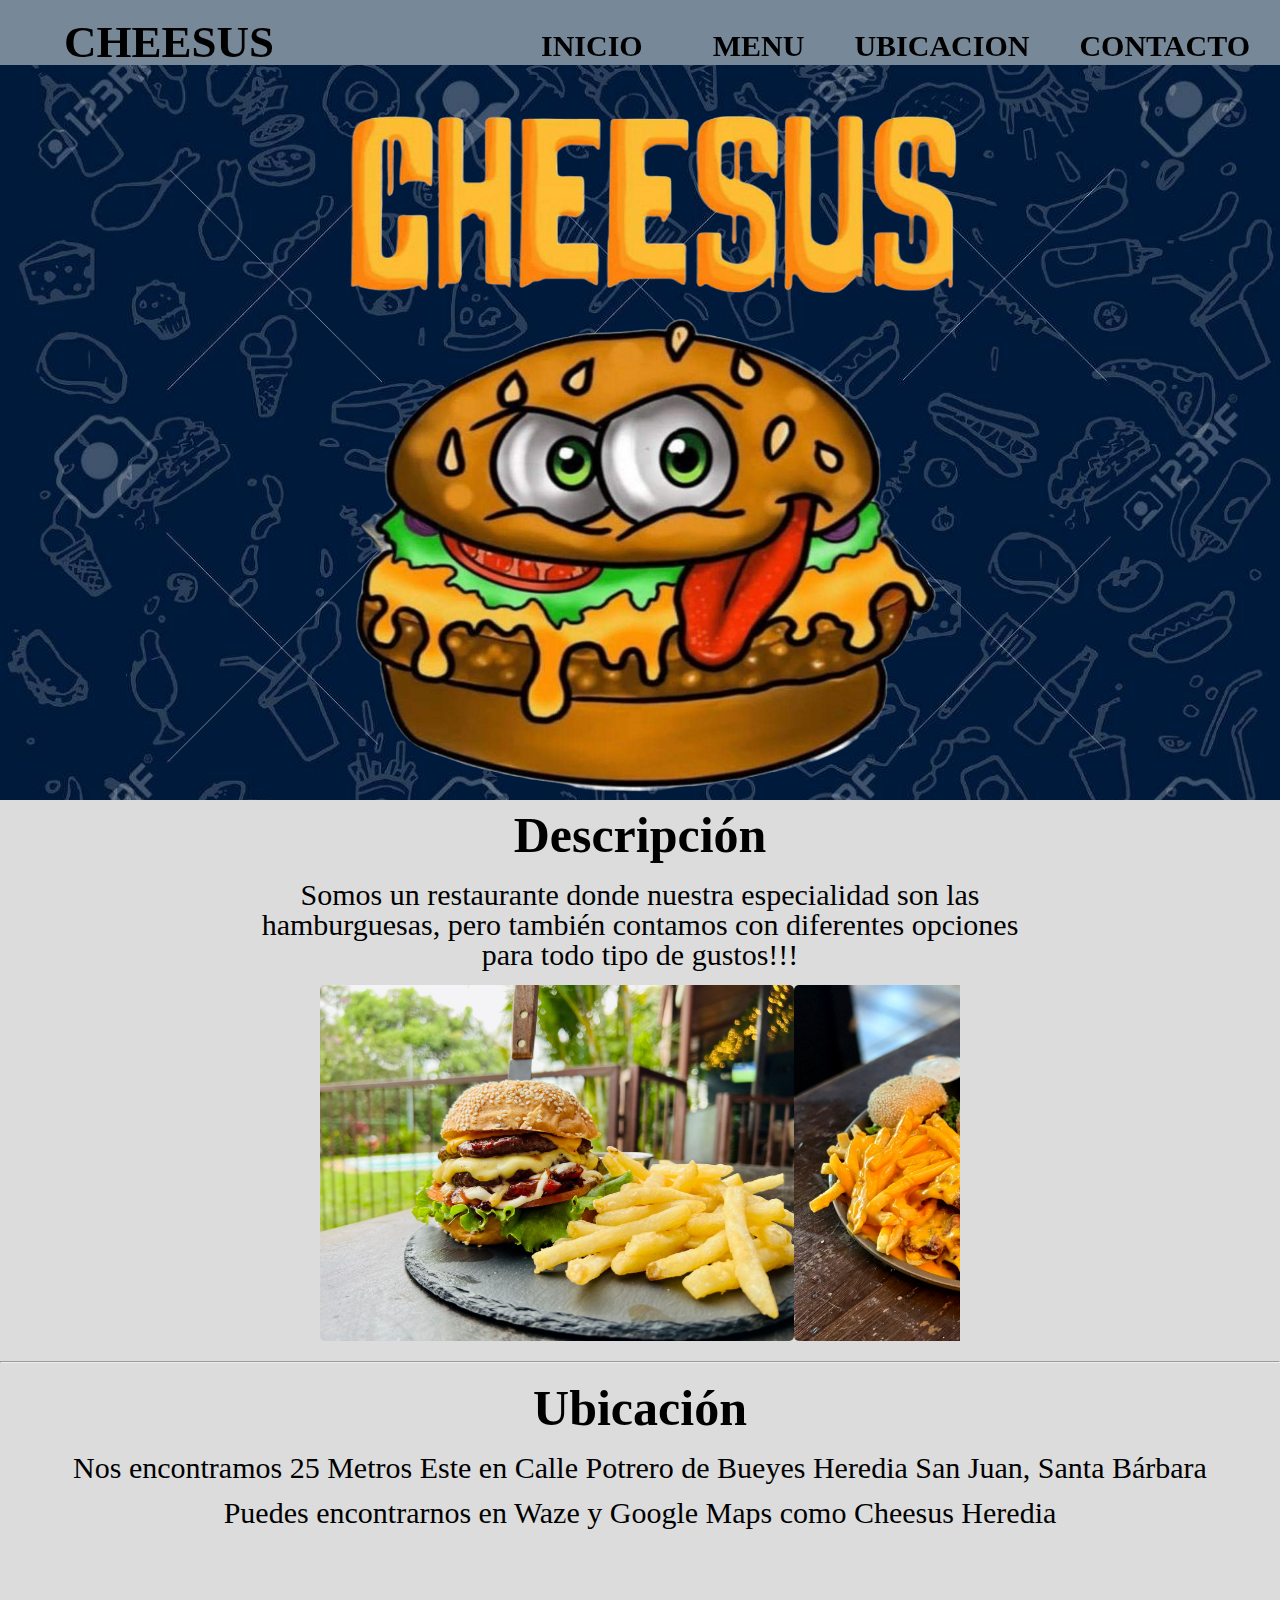
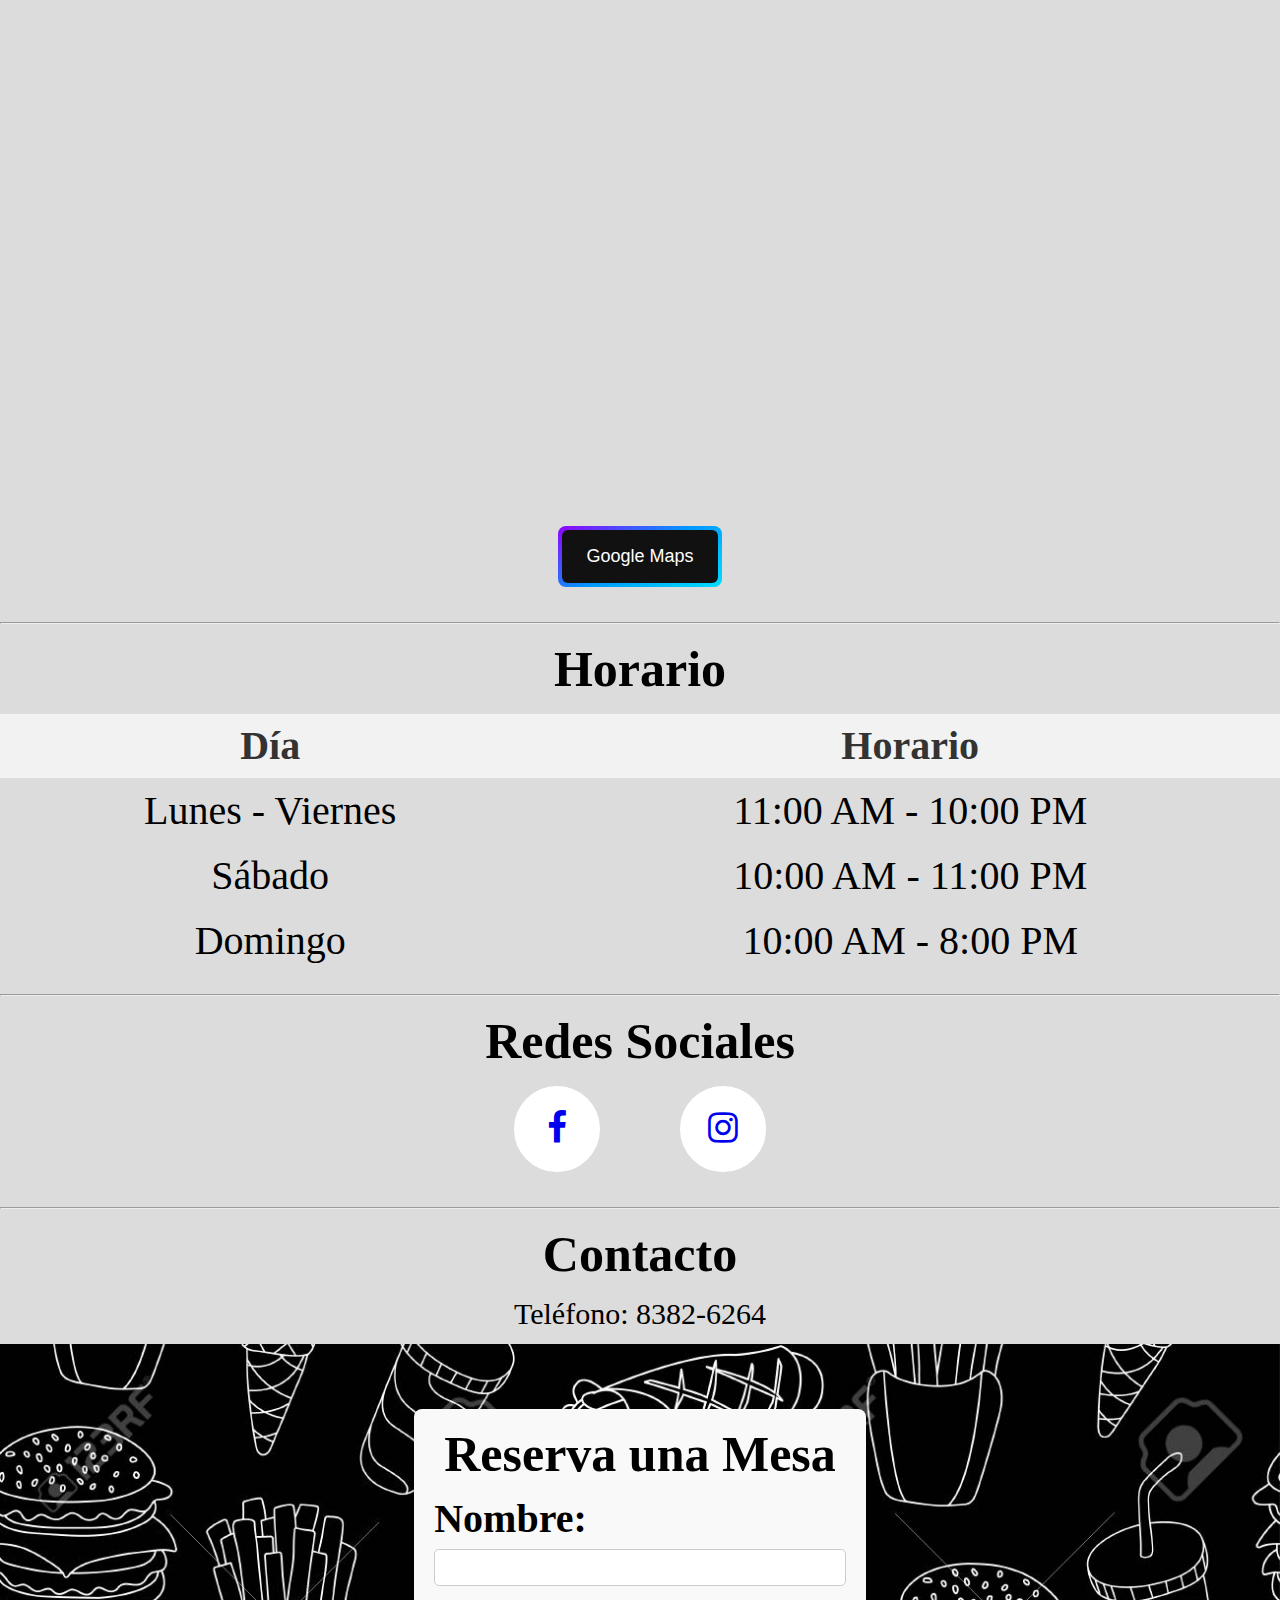
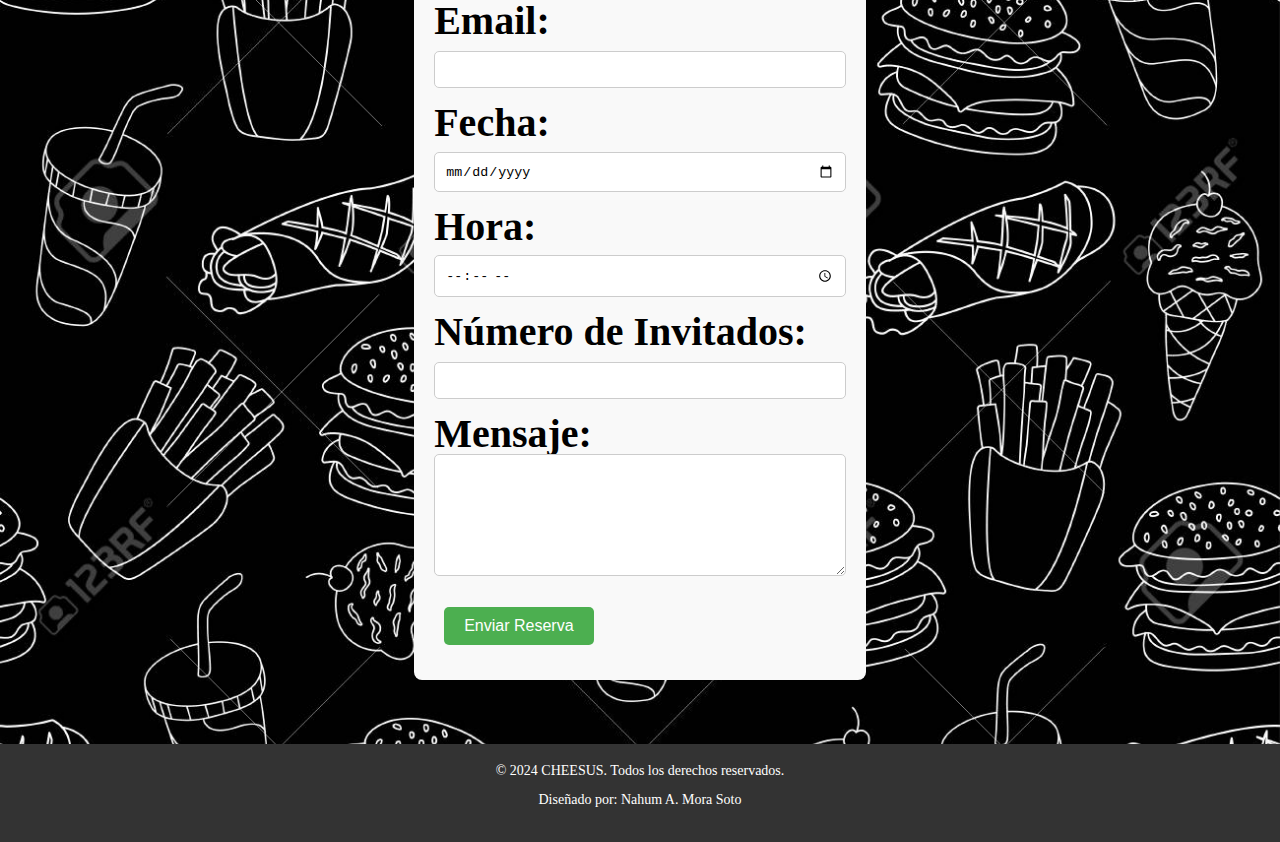
<file: index.html>
<!DOCTYPE html>
<html lang="es">
<head>
  
  <meta charset="UTF-8" />
  <meta http-equiv="X-UA-Compatible" content="IE=edge"/>
  <meta name="viewport" content="width=device-width, initial-scale=1.0" />
  <link rel="stylesheet" href="https://cdnjs.cloudflare.com/ajax/libs/font-awesome/4.7.0/css/font-awesome.min.css">
  <link rel="stylesheet" href="reset.css">
  <link rel="stylesheet" href="styles.css">

  <title>Primera página web</title>
</head>

<body class="body">

  <header>
    <nav>
      <h1>CHEESUS</h1>
        <ul class="menu-header">
          <li><a class="active" href="index.html#inicio">INICIO</a></li>
          <li><a class="active" href="menu.html">MENU</a></li>
          <l><a class="active" href="index.html#ubicacion">UBICACION</a></l>
          <li><a class="active" href="index.html#contacto">CONTACTO</a></li>
        </ul>
    </nav>
  </header>

  <section id="inicio">

  <div class="header">
    <img src="Imagenes/Principal.png">
  </div>

  </section>

  <h2>Descripción</h2>

  <p class="descripcion">Somos un restaurante donde nuestra especialidad son las hamburguesas, pero también contamos con diferentes opciones para todo tipo de gustos!!!</p>

  <div class="slider-container">
  <div class="slider">
    <img src="Imagenes/Slider1.jpg">
    <img src="Imagenes/Slider2.jpg">
    <img src="Imagenes/Slider3.jpg">
    <img src="Imagenes/Slider4.jpg">
  </div>
  </div>

  <hr class="hr">

  <section id="ubicacion">

  <h2>Ubicación</h2>

  <p>Nos encontramos 25 Metros Este en Calle Potrero de Bueyes Heredia San Juan, Santa Bárbara</p>

  <p>Puedes encontrarnos en Waze y Google Maps como Cheesus Heredia</p>

  <div class="mapa-contenedor">
    <iframe class="mapa" src="https://www.google.com/maps/embed?pb=!1m18!1m12!1m3!1d3928.9610048704785!2d-84.158841!3d10.020076699999999!2m3!1f0!2f0!3f0!3m2!1i1024!2i768!4f13.1!3m3!1m2!1s0x8fa0fb982c91dfa3%3A0xdf3e832f227ddf56!2sCheesus%20Heredia!5e0!3m2!1ses!2scr!4v1710885798550!5m2!1ses!2scr" width="600" height="450" style="border:0;" allowfullscreen="" loading="lazy" referrerpolicy="no-referrer-when-downgrade"></iframe>
  </div>

  <div class="ubicacion-contenedor"><button class="ubicacion" onclick="window.location.href='https://maps.app.goo.gl/Yhmk925tUjWLcfsh8?g_st=ic'"><span>Google Maps</span></button></div>

  <hr class="hr">

  </section>

  <section id="horario">
    <h2>Horario</h2>
    <div class="horario-container">
      <table>
        <tr>
          <th>Día</th>
          <th>Horario</th>
        </tr>
        <tr>
          <td>Lunes - Viernes</td>
          <td>11:00 AM - 10:00 PM</td>
        </tr>
        <tr>
          <td>Sábado</td>
          <td>10:00 AM - 11:00 PM</td>
        </tr>
        <tr>
          <td>Domingo</td>
          <td>10:00 AM - 8:00 PM</td>
        </tr>
      </table>
    </div>
  </section>

  <hr class="hr">

<h2>Redes Sociales</h2>

<div class="redes-sociales">
  <ul>
      <li>
          <a href="https://www.facebook.com/cheesuscr?mibextid=LQQJ4d">
              <i class="fa fa-facebook"></i>
          </a>
      </li>
      <li>
          <a href="https://www.instagram.com/cheesus_cr?igsh=eDNhdTBvaDd4MGFv"><i class="fa fa-instagram"></i></a>
      </li>
  </ul>
</div>

  <hr class="hr">

  <section id="contacto">

  <h2>Contacto</h2>
  <p>Teléfono: 8382-6264</p>

  </section>

  <footer>

  <div class="fondo-imagen">
    <div class="container">
      <form action="#" method="post">
        <h2>Reserva una Mesa</h2>
        <div class="form-group">
          <label for="name">Nombre:</label>
          <input type="text" id="name" name="name" required>
        </div>
        <div class="form-group">
          <label for="email">Email:</label>
          <input type="email" id="email" name="email" required>
        </div>
        <div class="form-group">
          <label for="date">Fecha:</label>
          <input type="date" id="date" name="date" required>
        </div>
        <div class="form-group">
          <label for="time">Hora:</label>
          <input type="time" id="time" name="time" required>
        </div>
        <div class="form-group">
          <label for="guests">Número de Invitados:</label>
          <input type="number" id="guests" name="guests" required>
        </div>
        <div class="form-group">
          <label for="message">Mensaje:</label>
          <textarea id="message" name="message" rows="4"></textarea>
        </div>
        <button type="submit">Enviar Reserva</button>
      </form>
    </div>
</div>

<div class="creditos">
  <p>&copy; 2024 CHEESUS. Todos los derechos reservados.</p>
  <p>Diseñado por: Nahum A. Mora Soto</p>
</div>

</footer>

</body>
</html>
</file>
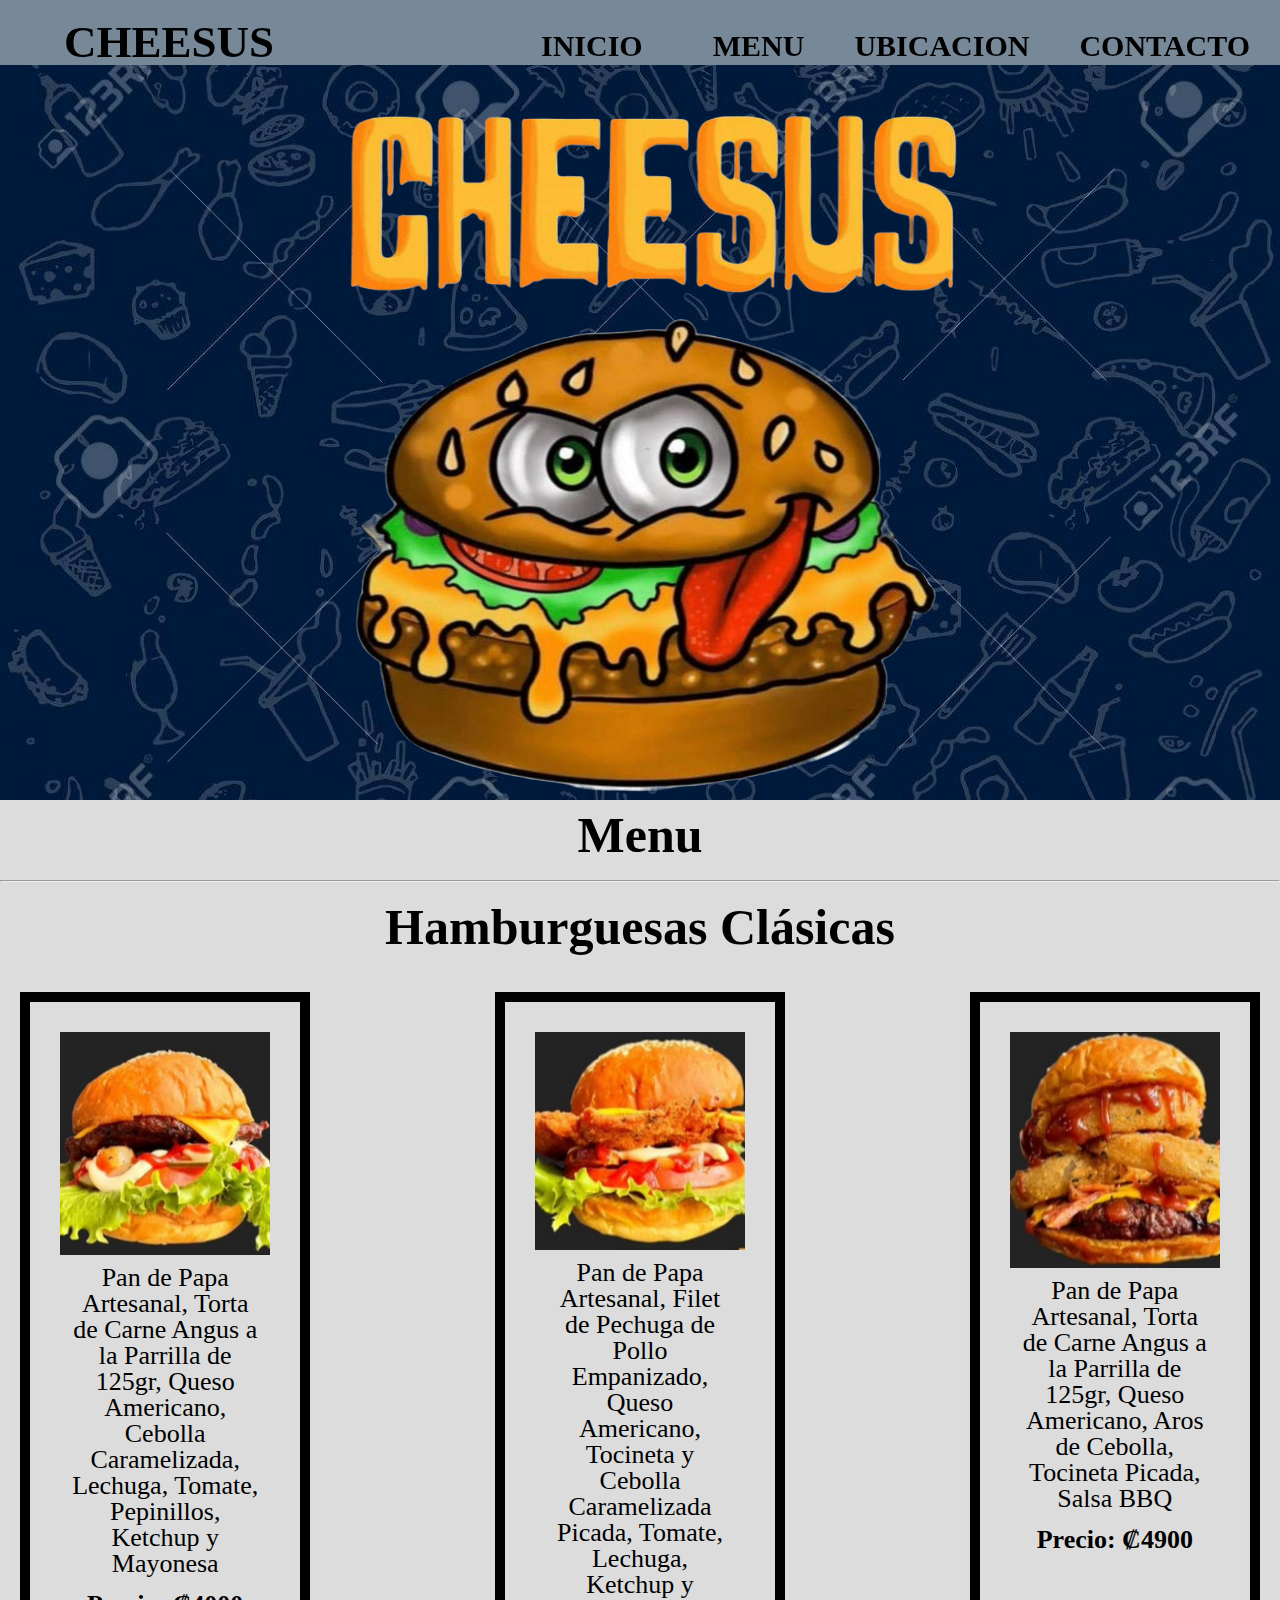
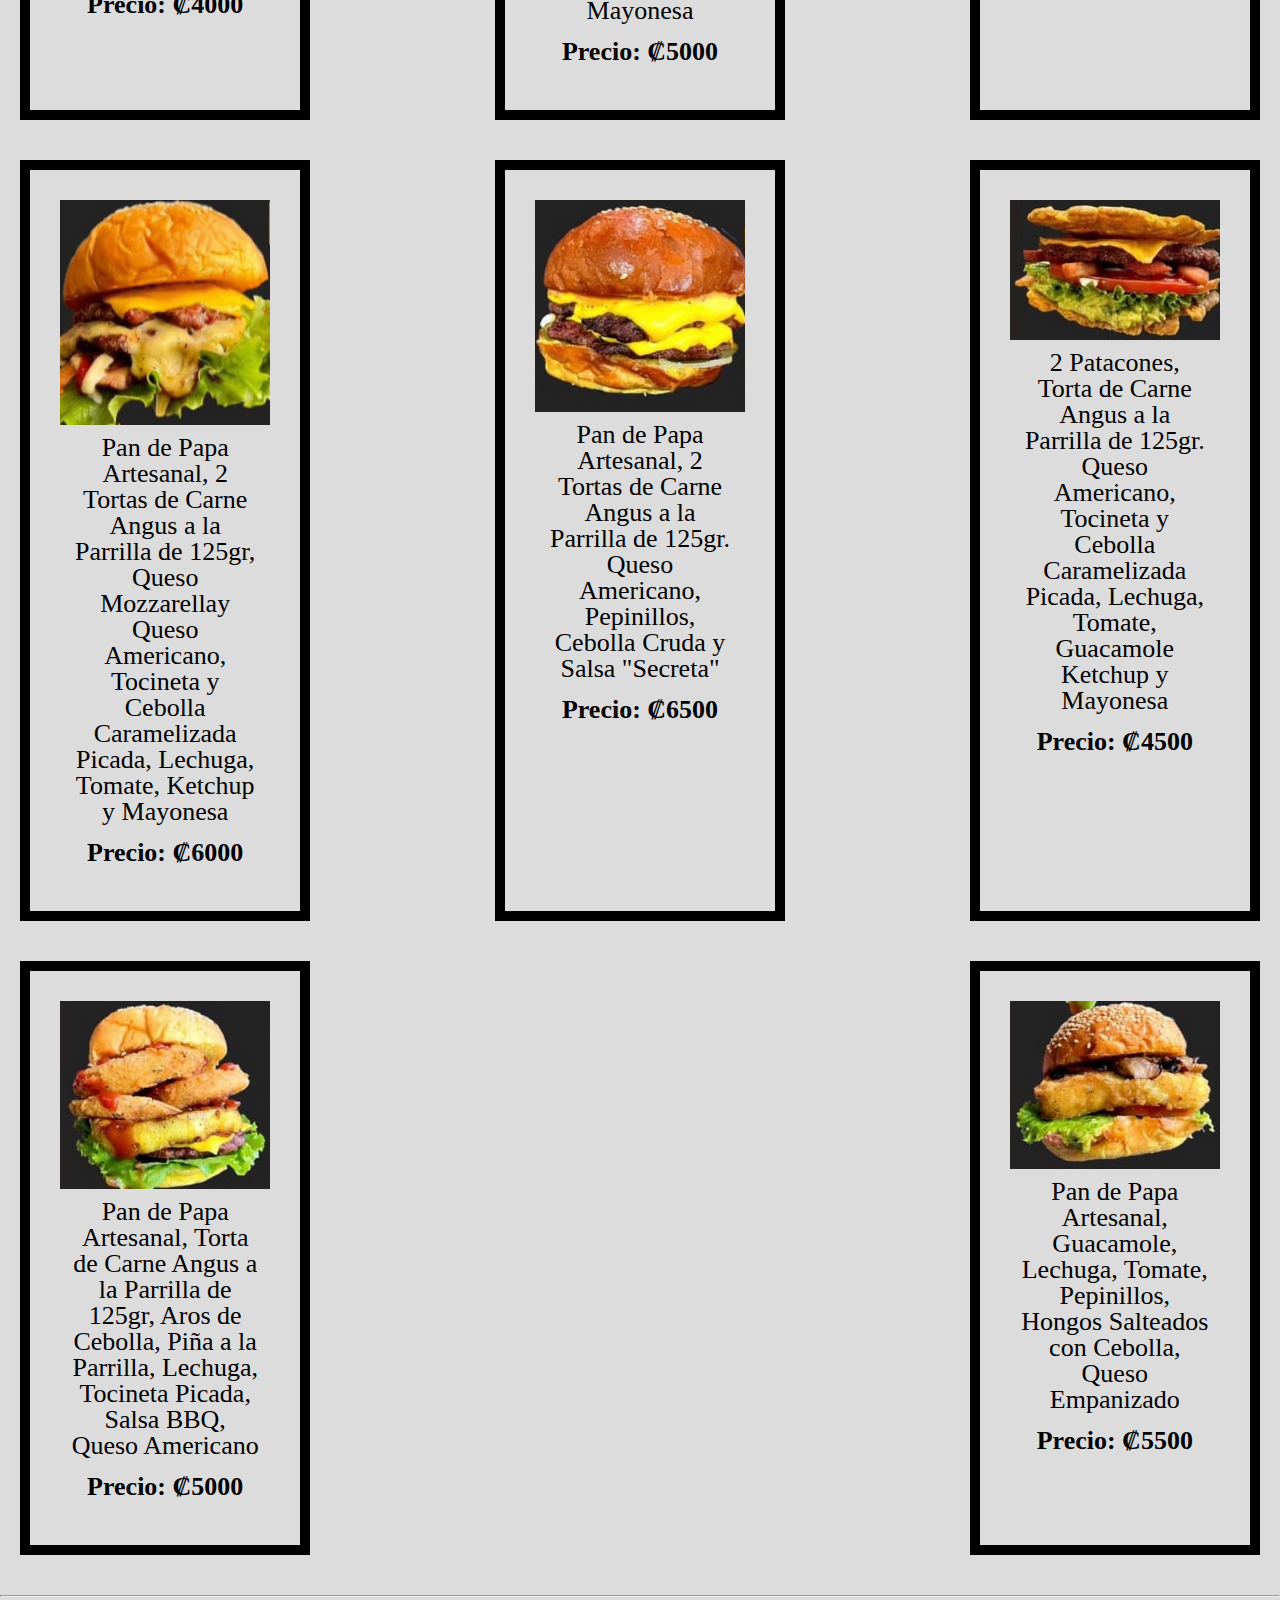
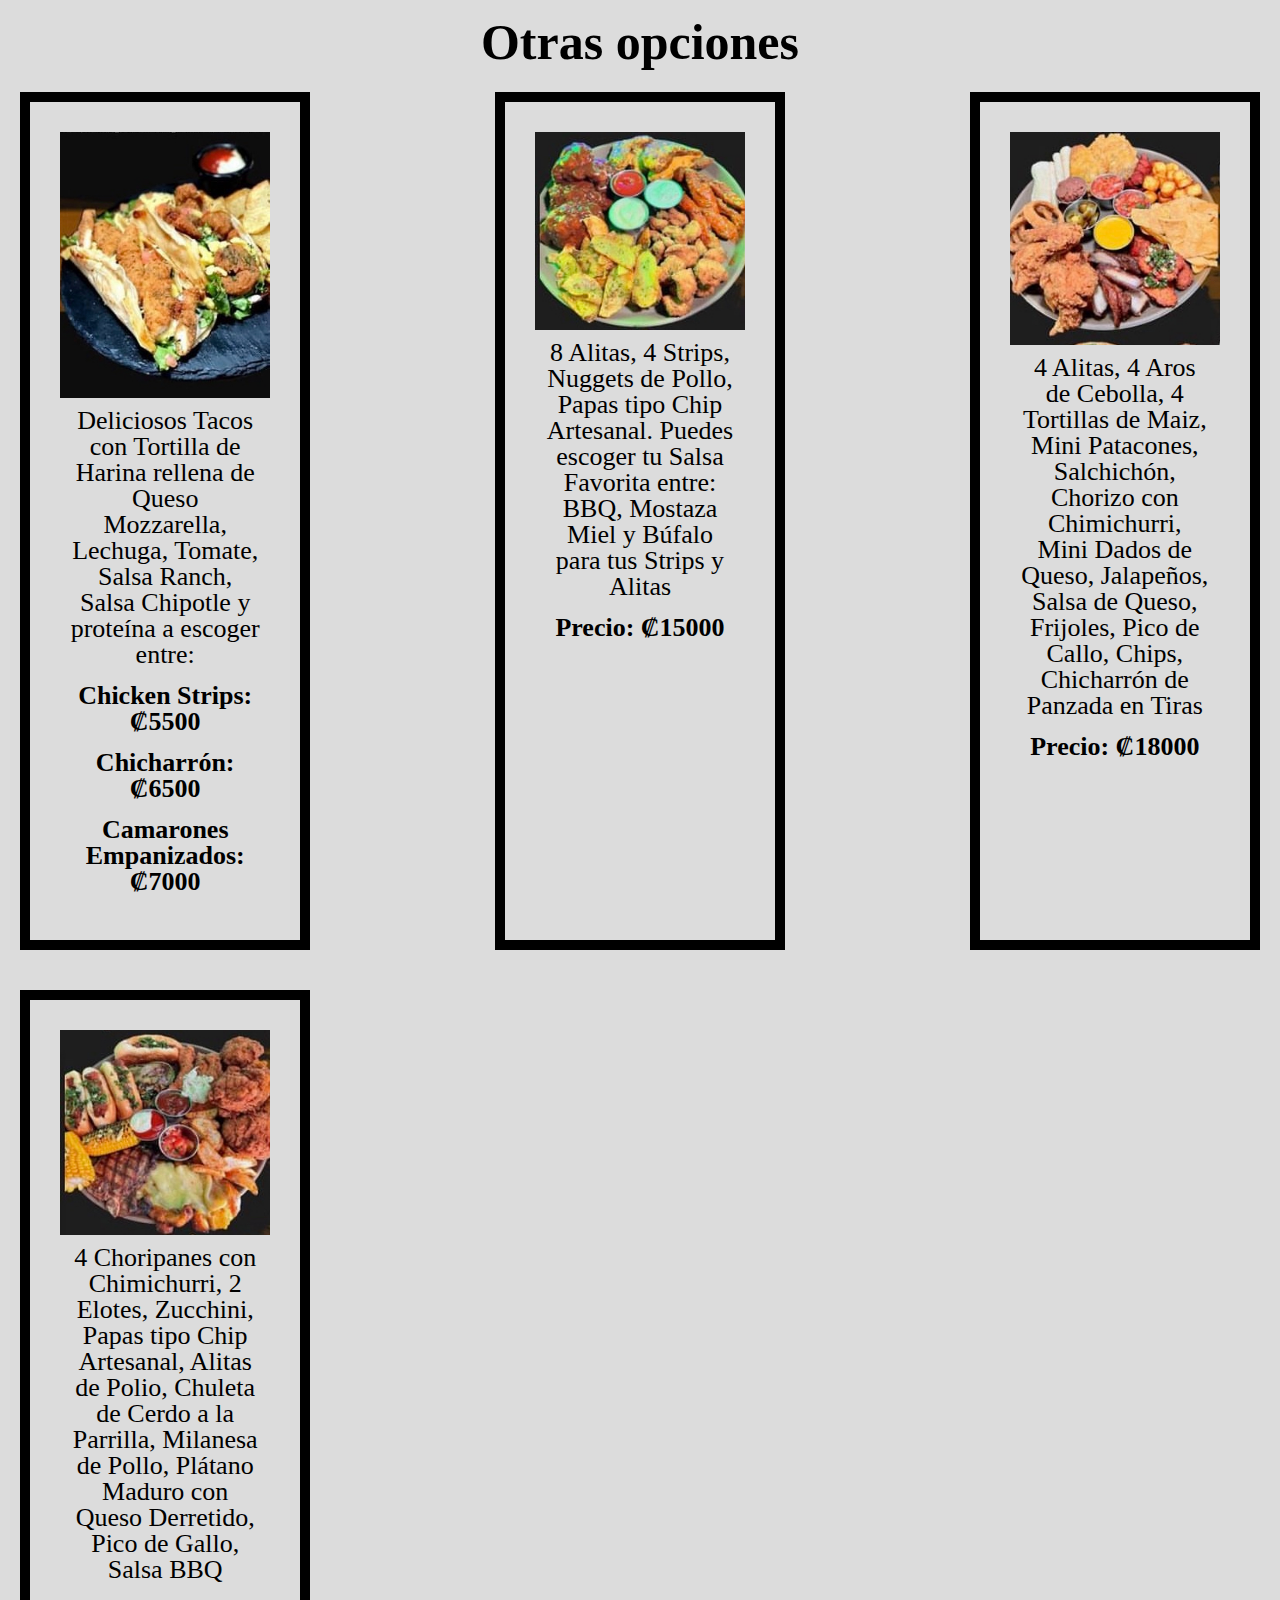
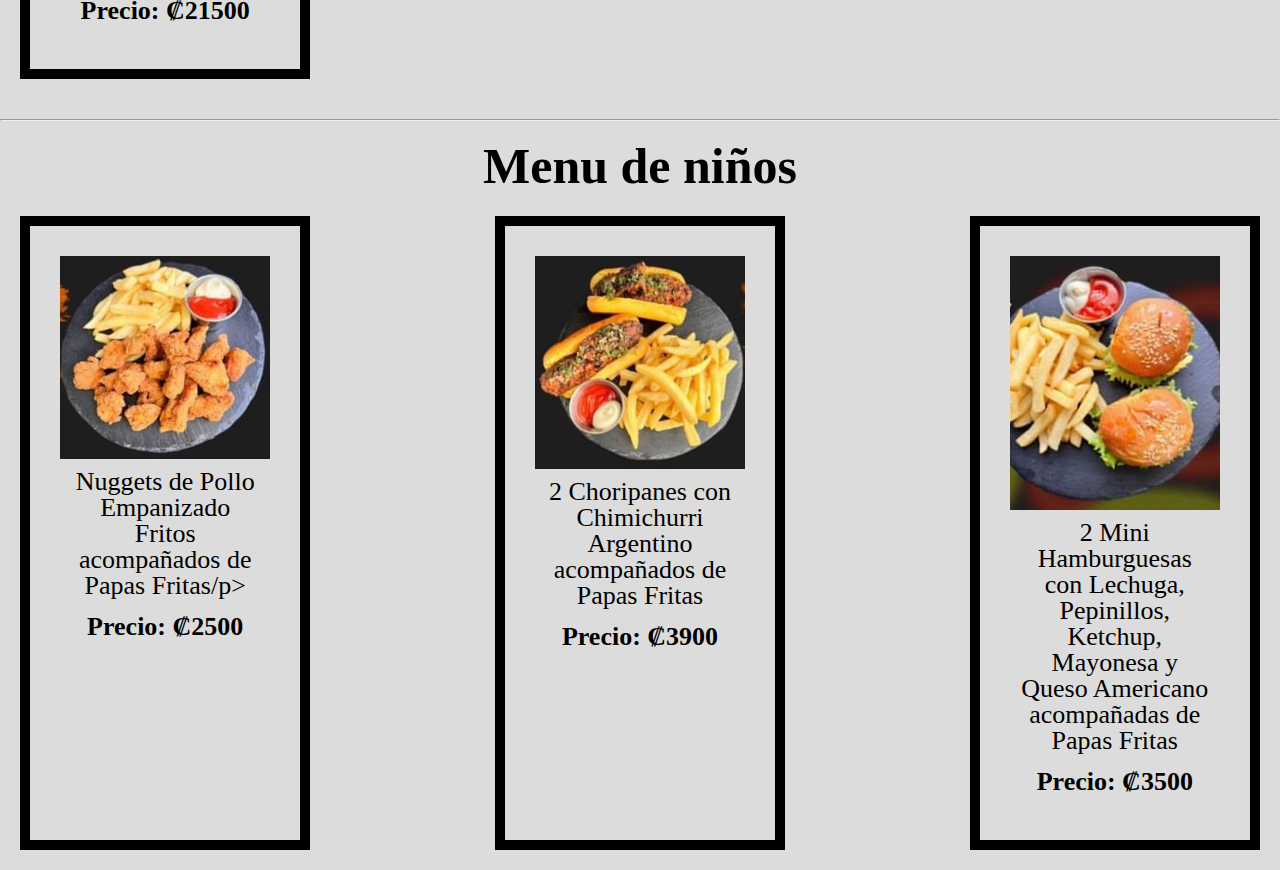
<file: menu.html>
<!DOCTYPE html>
<html lang="es">
<head>
  
  <meta charset="UTF-8" />
  <meta http-equiv="X-UA-Compatible" content="IE=edge"/>
  <meta name="viewport" content="width=device-width, initial-scale=1.0" />
  <link rel="stylesheet" href="https://cdnjs.cloudflare.com/ajax/libs/font-awesome/4.7.0/css/font-awesome.min.css">
  <link rel="stylesheet" href="reset.css">
  <link rel="stylesheet" href="styles.css">

  <title>Primera página web</title>
</head>

<body class="body">

    <header>
      <nav>
        <h1>CHEESUS</h1>
          <ul class="menu-header">
            <li><a class="active" href="index.html#inicio">INICIO</a></li>
            <li><a class="active" href="menu.html">MENU</a></li>
            <l><a class="active" href="index.html#ubicacion">UBICACION</a></l>
            <li><a class="active" href="index.html#contacto">CONTACTO</a></li>
          </ul>
      </nav>
    </header>
  
    <section id="inicio">
  
    <div class="header">
      <img src="Imagenes/Principal.png">
    </div>

    <h2 class="menu">Menu</h2>

  <hr class="hr">


  <h2>Hamburguesas Clásicas</h2>

  <div class="slide-content">
  <div class="menu-contenedor">

    <div class="menu-item">
        <div class="figure">
          <img src="Imagenes/Simple.jpg" alt="Hamburguesa Simple">
        <div class="caption">Hamburguesa Simple</div>
      </div>
      <p>Pan de Papa Artesanal, Torta de Carne Angus a la Parrilla de 125gr, Queso Americano, Cebolla Caramelizada, Lechuga, Tomate, Pepinillos, Ketchup y Mayonesa</p>
      <p class="precio">Precio: ₡4000</p>
    </div>  

    <div class="menu-item">
      <div class="figure">
      <img src="Imagenes/Cheesus.jpg" alt="Cheesus Hamburguesa">
      <div class="caption">Cheesus Hamburguesa</div>
    </div>
      <p>Pan de Papa Artesanal, Filet de Pechuga de Pollo Empanizado, Queso Americano, Tocineta y Cebolla Caramelizada Picada, Tomate, Lechuga, Ketchup y Mayonesa</p>
      <p class="precio">Precio: ₡5000</p>
    </div>

    <div class="menu-item">
      <div class="figure">
      <img src="Imagenes/Americana.jpg" alt="Hamburguesa Americana">
      <div class="caption">Hamburguesa Americana</div>
    </div>
      <p>Pan de Papa Artesanal, Torta de Carne Angus a la Parrilla de 125gr, Queso Americano, Aros de Cebolla, Tocineta Picada, Salsa BBQ</p>
      <p class="precio">Precio: ₡4900</p>
    </div>

    <div class="menu-item">
      <div class="figure">
      <img src="Imagenes/Doble.jpg" alt="Hamburguesa Doble">
      <div class="caption">Hamburguesa Doble</div>
    </div>
      <p>Pan de Papa Artesanal, 2 Tortas de Carne Angus a la Parrilla de 125gr, Queso Mozzarellay Queso Americano, Tocineta y Cebolla Caramelizada Picada, Lechuga, Tomate, Ketchup y Mayonesa</p>
      <p class="precio">Precio: ₡6000</p>
    </div>

    <div class="menu-item">
      <div class="figure">
      <img src="Imagenes/CheesusClassic.jpg" alt="Cheesus Classic">
      <div class="caption">Cheesus Classic</div>
    </div>
      <p>Pan de Papa Artesanal, 2 Tortas de Carne Angus 
        a la Parrilla de 125gr. Queso Americano, Pepinillos, Cebolla Cruda 
        y Salsa "Secreta"</p>
      <p class="precio">Precio: ₡6500</p>
    </div>

    <div class="menu-item">
      <div class="figure">
      <img src="Imagenes/Pata.jpg" alt="Hamburguesa Classic">
      <div class="caption">Pata Burger</div>
    </div>
      <p>2 Patacones, Torta de Carne Angus a la Parrilla de 125gr. Queso Americano, Tocineta 
        y Cebolla Caramelizada Picada, Lechuga, Tomate, Guacamole
        Ketchup y Mayonesa</p>
      <p class="precio">Precio: ₡4500</p>
    </div>

    <div class="menu-item">
      <div class="figure">
      <img src="Imagenes/Pineapple.jpg" alt="Pineapple Burger">
      <div class="caption">Pineapple Burger</div>
    </div>
      <p>Pan de Papa Artesanal, Torta de Carne Angus a la
        Parrilla de 125gr, Aros de Cebolla, Piña a la Parrilla, Lechuga, Tocineta Picada, Salsa BBQ,
        Queso Americano</p>
      <p class="precio">Precio: ₡5000</p>
    </div>

    <div class="menu-item">
      <div class="figure">
      <img src="Imagenes/Vegetariana.jpg" alt="Hamburguesa Classic">
      <div class="caption">Vegetariana</div>
    </div>
      <p>Pan de Papa Artesanal, Guacamole, Lechuga, Tomate, 
        Pepinillos, Hongos Salteados con Cebolla, Queso Empanizado</p>
      <p class="precio">Precio: ₡5500</p>
    </div>

  </div>
</div>


<hr class="hr"> 


  <h3>Otras opciones</h3>

  <div class="menu-contenedor">

    <div class="menu-item">
      <div class="figure">
      <img src="Imagenes/Tacos.jpg" alt="Tacos">
      <div class="caption">Tacos</div>
    </div>
      <p>Deliciosos Tacos con Tortilla de Harina rellena de Queso Mozzarella, 
        Lechuga, Tomate, Salsa Ranch, Salsa Chipotle y 
        proteína a escoger entre:</p>
      <p class="precio">Chicken Strips: ₡5500</p>
      <p class="precio">Chicharrón: ₡6500</p>
      <p class="precio">Camarones Empanizados: ₡7000</p>
    </div>

    <div class="menu-item">
      <div class="figure">
      <img src="Imagenes/Chicken.jpg" alt="Chicken Surtida">
      <div class="caption">Chicken Surtida</div>
    </div>
      <p>8 Alitas, 4 Strips, Nuggets de Pollo, Papas tipo Chip Artesanal. 
        Puedes escoger tu Salsa Favorita entre:
        BBQ, Mostaza Miel y Búfalo para tus Strips y Alitas</p>
      <p class="precio">Precio: ₡15000</p>
    </div>

    <div class="menu-item">
      <div class="figure">
      <img src="Imagenes/CheesusSurtida.jpg" alt="Cheesus Surtida">
      <div class="caption">Cheesus Surtida</div>
    </div>
      <p>4 Alitas, 4 Aros de Cebolla, 4 Tortillas de Maiz, Mini Patacones, 
        Salchichón, Chorizo con Chimichurri, Mini Dados de Queso, Jalapeños, 
        Salsa de Queso, Frijoles, Pico de Callo, Chips, Chicharrón de Panzada en Tiras</p>
      <p class="precio">Precio: ₡18000</p>
    </div>

    <div class="menu-item">
      <div class="figure">
      <img src="Imagenes/Carnes.jpg" alt="Surtida de Carnes">
      <div class="caption">Surtida de Carnes</div>
    </div>
      <p>4 Choripanes con Chimichurri, 2 Elotes, Zucchini, Papas tipo Chip Artesanal, Alitas de Polio, 
        Chuleta de Cerdo a la Parrilla, Milanesa de Pollo, Plátano Maduro con Queso
        Derretido, Pico de Gallo, Salsa BBQ</p>
      <p class="precio">Precio: ₡21500</p>
    </div>

  </div>

<hr class="hr">

  <h3>Menu de niños</h3>

  <div class="menu-contenedor">

    <div class="menu-item">
      <div class="figure">
      <img src="Imagenes/Nuggets.jpg" alt="Nuggets de Pollo">
      <div class="caption">Nuggets de Pollo</div>
    </div>
      <p>Nuggets de Pollo Empanizado Fritos acompañados de Papas Fritas/p>
      <p class="precio">Precio: ₡2500</p>
    </div>

    <div class="menu-item">
      <div class="figure">
      <img src="Imagenes/Choripanes.jpg" alt="Choripanes">
      <div class="caption">Choripanes</div>
    </div>
      <p>2 Choripanes con Chimichurri Argentino 
        acompañados de Papas Fritas</p>
      <p class="precio">Precio: ₡3900</p>
    </div>

    <div class="menu-item">
      <div class="figure">
      <img src="Imagenes/MiniHamburguesas.jpg" alt="Mni Hamburguesas">
      <div class="caption">Mini Hamburguesas</div>
    </div>
      <p>2 Mini Hamburguesas con Lechuga, Pepinillos, Ketchup, Mayonesa y 
        Queso Americano acompañadas de Papas Fritas</p>
      <p class="precio">Precio: ₡3500</p>
    </div>

  </div>

</body>
</file>
<file: styles.css>
nav {
    position: fixed;
    top: 0;
    left: 0;
    width: 95%;
    background-color: lightslategrey; /* Color de fondo del menú */
    z-index: 1000; /* Asegura que el menú esté en la parte superior */
    display: flex;
    align-items: center;
    justify-content: space-between;
    padding-top: 20px;
    padding-left: 5%;
    padding-right: 5%;
    font-weight: bold;
}

h1 {
    color: black;
    font-size: 45px;
}

ul li {
    display: inline-block;
    padding: 0px 20px;
}

.active {
    color: black;
    text-decoration: none;
}

.active:hover {
    color: aqua;
}

.header {
    padding-top: 100px;
    display: flex;
    justify-content: center;
    align-items: center;
    background-image: url(Imagenes/Fondo01.jpg);
    background-size: cover;
    width: auto;
    height: 700px;
    margin-bottom: 10px;
}

.header img {
    width: 700px;
    height: 700px;
}

/* Ajustes para el tamaño del texto */
body {
    font-size: 40px;
    /* Tamaño base de la fuente */
    background-color: gainsboro;
    
    
}

h2,
h3,
p,
a,
button {
    font-size: 30px;
    /* Tamaño de fuente para encabezados y párrafos */
    margin-left: 10px;
    margin-right: 10px;
    margin-bottom: 15px;
    text-align: center;
}

h2,h3 {
    font-weight: bold;
    margin-bottom: 5px;
    font-size: 50px;
}

.descripcion{
    text-align: center;
    margin-left: 250px;
    margin-right: 250px;
}

.slider-container {
    display: flex;
    justify-content: center; /* Centra horizontalmente */
    align-items: center; /* Centra verticalmente */
}

.slider {
    aspect-ratio: 18/10;
    width: 50%;
    position: relative;
    display: flex;
    overflow: scroll;
    scroll-snap-type: x mandatory;
}

.slider img {
    width: 100%;
    left: 0;
    position: sticky;
    object-fit: cover;
    border-radius: 5px;
    scroll-snap-align: center;
}

.ubicacion-contenedor {
    display: flex;
    justify-content: center;
}

.ubicacion {
    border: 0;
    background-image: linear-gradient(150deg, #9500ff, #09f, #00DDFF);
    border-radius: 8px;
    color: #fff;
    display: flex;/*inline-block; /* Cambiado a inline-block para que el tamaño del botón se ajuste al contenido */
    font-size: 18px;
    padding: 4px;/*10px 20px; /* Ajustado el padding para que sea más visible */
    cursor: pointer;
    transition: .3s;/*background-color 0.3s, transform 0.3s; /* Agregada la transición para el color de fondo y la escala */
}

.ubicacion span {
    background-color: #111;
    padding: 16px 24px;
    border-radius: 6px;
    transition: .3s; /*background-color 0.3s; /* Agregada la transición para el color de fondo */
}

.ubicacion:hover span {
    background: none;
    /*background-color: transparent; /* Cambiado a transparent para que el color de fondo del span se elimine en hover */
}

.ubicacion:active {
    transform: scale(0.9);
}

.mapa-contenedor {
    display: flex;
    justify-content: center;
    margin-bottom: 15px;
}

.mapa{
    width: 80%;
    height: 100%;
    aspect-ratio: 18/10
}

.precio {
    margin-top: 10px;
    font-weight: bold;
}

.menu {
    text-align: center;
}

.menu-contenedor {
    display: flex;
    flex-wrap: wrap;
    justify-content: space-between;
}

.menu-item {
    border: 10px solid #000000;
    /* Grosor del borde */
    padding: 30px;
    /* Reducir el espacio interno */
    margin: 20px;
    /* Reducir el margen */
    width: calc(18% - 20px);
    /* Ancho del 33.33% menos el espacio del margen */
}

.figure {
    margin-bottom: 10px;
    position: relative;
    width: 100%;
    height: auto;
    overflow: hidden;
    display: flex;
    justify-content: center;
    align-items: center;
}

.figure img {
    width: 100%;
    height: auto;
    object-fit: cover;
    transition: transform 0.4s;
    vertical-align: middle;
}

.menu-item p {
    font-size: 26px;
}

.figure:hover img {
    transform: scale(1.1);
}

.caption {
    position: absolute;
    bottom: 0;
    left: 0;
    width: 100%;
    background-color: rgba(0, 0, 0, 0.5);
    color: white;
    text-align: center;
    padding: 10px;
    box-sizing: border-box;
    opacity: 0;
    transition: opacity 0.4s;
}

.figure:hover .caption {
    opacity: 1;
}

.hr {
    background-color: black;
}

/* Estilos para los botones */
button {
    background-color: #4caf50;
    /* Color de fondo */
    color: white;
    /* Color del texto */
    padding: 10px 20px;
    /* Espacio interno */
    border: none;
    /* Sin borde */
    border-radius: 5px;
    /* Bordes redondeados */
    cursor: pointer;
    /* Cursor al pasar el ratón */
    font-size: 16px;
    /* Tamaño de fuente */
    transition: background-color 0.3s;
    /* Transición suave al cambiar el color de fondo */
}

/* Estilo cuando se pasa el ratón por encima */
button:hover {
    background-color: #45a049;
    /* Cambiar el color de fondo al pasar el ratón */
}

.container {
    margin: 20px auto;
    padding: 20px;
    max-width: 800px;
    /* Ajusta el ancho máximo del contenedor del formulario */
    background-color: #f9f9f9;
    border-radius: 8px;
}

.form-group {
    margin-bottom: 15px;
}

label {
    display: block;
    font-weight: bold;
}

input[type="text"],
input[type="email"],
input[type="date"],
input[type="time"],
input[type="number"],
textarea {
    width: calc(100% - 22px);
    /* Ajusta el ancho de los elementos de entrada de texto */
    /* Resta 22px para compensar el padding y el borde */
    padding: 10px;
    border: 1px solid #ccc;
    border-radius: 5px;
}

textarea {
    height: 100px;
}

button[type="submit"] {
    background-color: #4caf50;
    color: white;
    border: none;
    padding: 10px 20px;
    border-radius: 5px;
    cursor: pointer;
    font-size: 16px;
}

button[type="submit"]:hover {
    background-color: #45a049;
}

h2 {
    margin-bottom: 20px;
}


.redes-sociales ul {
    display: flex;
    justify-content: center; /* Centra horizontalmente los elementos */
}

.redes-sociales ul li {
    list-style: none;
    margin: 0 10px; /* Ajusta el margen entre los íconos */
}

.redes-sociales ul li a {
    width: 80px;
    height: 80px;
    background-color: #fff;
    text-align: center;
    line-height: 80px;
    font-size: 35px;
    display: block;
    border-radius: 50%;
    overflow: hidden;
    border: 3px solid #fff;
    transition: .5s;
    position: relative; /* Añadido para corregir el posicionamiento del pseudo-elemento */
}

.redes-sociales ul li a .icon {
    color: #262626;
    transition: .5s;
}

.redes-sociales ul li a:hover .icon {
    color: #fff;
    transform: rotateY(360deg);
}

.redes-sociales ul li a:before {
    content: "";
    position: absolute;
    top: 100%;
    left: 0;
    width: 100%;
    height: 100%;
    background: #f00;
    transition: .5s;
}

.redes-sociales ul li a:hover:before {
    top: 0;
}

/* Estilos para los íconos específicos */
.redes-sociales ul li:nth-child(1) a:before {
    background: #3b5999;
}

.redes-sociales ul li:nth-child(2) a:before {
    background: linear-gradient(45deg, #ffde85 0%, #f7792a 30%, #f7504f 40%, #d82b81 60%, #d82b81 75%, #9536c2 100%);
}
  

.fondo-imagen {
    display: flex;
    justify-content: center;
    align-items: center;
    background-image: url(Imagenes/Fondo02.jpg);
    background-size: cover;
    width: auto;
    height: 1000px;
}

/* Estilo de la tabla */
table {
    width: 100%;
    border-collapse: collapse;
  }
  
  th, td {
    padding: 12px;
    text-align: center;
    border-bottom: 1px solid #ddd;
  }
  
  th {
    background-color: #f2f2f2;
    color: #333;
    font-weight: bold;
  }
  
  /* Estilo interactivo */
  tr:hover {
    background-color: #f5f5f5;
    cursor: pointer;
  }

  .creditos{
    background-color: #333;
    color: #fff;
    padding: 20px;
    text-align: center;
  }

  .creditos p {
    font-size: 14px;
  }

/* Estilos para dispositivos móviles */
@media screen and (max-width: 768px) {
    body {
        font-size: 30px;
        /* Por ejemplo, ajusta el tamaño de fuente para dispositivos móviles */
    }

    .header img {
        width: 100%;
        /* Ajusta el ancho de la imagen del encabezado para que se adapte al tamaño de la pantalla */
        height: auto;
    }

    .menu-item {
        width: calc(100% - 40px);
        /* Ajusta el ancho de los elementos del menú para dispositivos móviles */
        margin: 10px;
        /* Reducir el margen para dispositivos móviles */
    }

}
</file>
